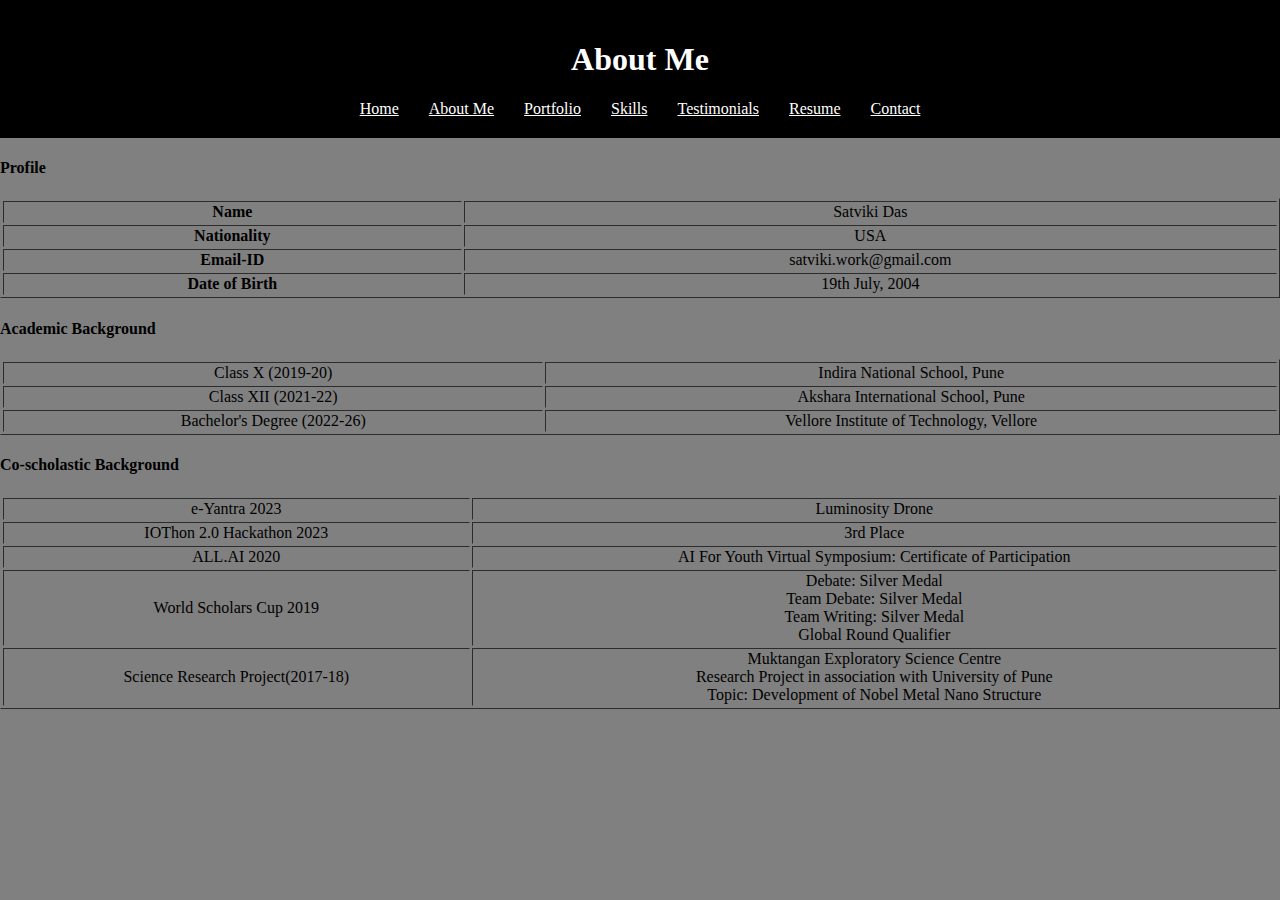
<file: about.html>
<!DOCTYPE html>
<html lang="en">
<head>
    <meta charset="UTF-8">
    <meta name="viewport" content="width=device-width, initial-scale=1.0">
    <link rel="stylesheet" href="styles.css">
    <title>About Me</title>
</head>
<body>
    <header>
        <h1>About Me</h1>
        <nav>
            <a href="index.html">Home</a>
            <a href="about.html">About Me</a>
            <a href="portfolio.html">Portfolio</a>
            <a href="skills.html">Skills</a>
            <a href="testimonials.html">Testimonials</a>
            <a href="resume.html">Resume</a>
            <a href="contact.html">Contact</a>
        </nav>
    </header>
 <table border="1">
<h4>Profile</h4>
 <tr>
 <th>Name</th>
 <td>Satviki Das</td>
 </tr>
 
 <tr>
 <th>Nationality</th>
 <td>USA</td>
 </tr>
 
 <tr>
 <th>Email-ID</th>
 <td>satviki.work@gmail.com</td>
 </tr>
 
 <tr>
 <th>Date of Birth</th>
 <td>19th July, 2004</td>
 </tr>
  
 </table>
 <h4>Academic Background</h4>
 <table border ="1">
 <tr>
 <td>Class X (2019-20)</td>
 <td>Indira National School, Pune</td>
 </tr>
 
 <tr>
 <td>Class XII (2021-22)</td>
 <td>Akshara International School, Pune</td>
 </tr>
 
 <tr>
 <td>Bachelor's Degree (2022-26)</td>
 <td>Vellore Institute of Technology, Vellore</td>
 </tr>
 
 </table>
 
 <h4>Co-scholastic Background</h4>
 <table border ="1">
 
 <tr>
 <td>e-Yantra 2023</td>
 <td>Luminosity Drone</td>
 </tr>
 
 <tr>
 <td>IOThon 2.0 Hackathon 2023</td>
 <td>3rd Place</td>
 
 <tr>
 <td>ALL.AI 2020</td>
 <td>AI For Youth Virtual Symposium: Certificate of Participation</td>
 </tr>
 
 <tr>
 <td>World Scholars Cup 2019</td>
 <td>Debate: Silver Medal<br>
 Team Debate: Silver Medal<br>
 Team Writing: Silver Medal<br>
 Global Round Qualifier
 </td>
 </tr>
 
 <tr>
 <td>Science Research Project(2017-18)</td>
 <td>Muktangan Exploratory Science Centre<br>
 Research Project in association with University of Pune<br>
 Topic: Development of Nobel Metal Nano Structure</td>
 </tr>
 </table>
</body>
</html>
</file>
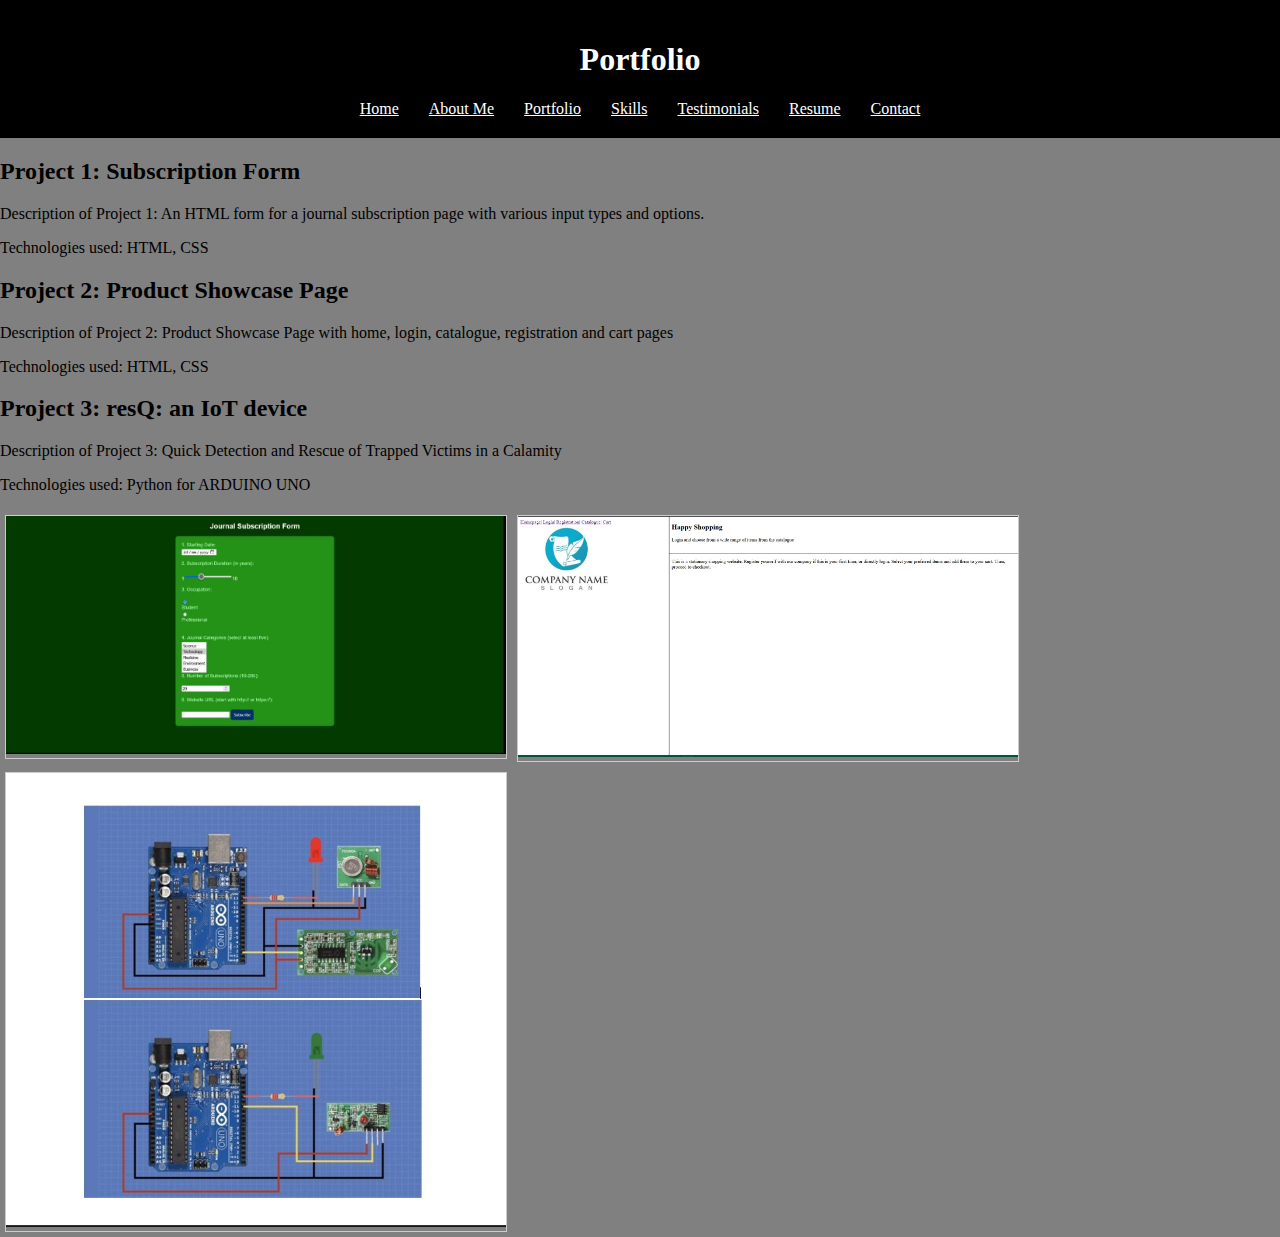
<file: portfolio.html>
<!DOCTYPE html>
<html lang="en">
<head>
    <meta charset="UTF-8">
    <meta name="viewport" content="width=device-width, initial-scale=1.0">
    <link rel="stylesheet" href="styles.css">
    <title>Portfolio</title>
</head>
<body>
    <header>
        <h1>Portfolio</h1>
        <nav>
            <a href="index.html">Home</a>
            <a href="about.html">About Me</a>
            <a href="portfolio.html">Portfolio</a>
            <a href="skills.html">Skills</a>
            <a href="testimonials.html">Testimonials</a>
            <a href="resume.html">Resume</a>
            <a href="contact.html">Contact</a>
        </nav>
    </header>
    
    <section id="project1">
        <h2>Project 1: Subscription Form</h2>
        <p>Description of Project 1: An HTML form for a journal subscription page with various input types and options.</p>
        <p>Technologies used: HTML, CSS</p>
    </section>

    <section id="project2">
        <h2>Project 2: Product Showcase Page</h2>
        <p>Description of Project 2: Product Showcase Page with home, login, catalogue, registration and cart pages</p>
        <p>Technologies used: HTML, CSS</p>
    </section>

    <section id="project3">
        <h2>Project 3: resQ: an IoT device</h2>
        <p>Description of Project 3: Quick Detection and Rescue of Trapped Victims in a Calamity</p>
        <p>Technologies used: Python for ARDUINO UNO</p>
    </section>

    <div class="gallery">
        <img src="project1-screenshot1.jpg" alt="Project 1 Screenshot" width="500" height="300">
    </div>
    <div class="gallery">
        <img src="project2-screenshot1.jpg" alt="Project 2 Screenshot" width="500" height="300">
    </div>
    <div class="gallery">
        <img src="project3-screenshot1.jpg" alt="Project 3 Screenshot" width=auto height=auto>
    </div>
</body>
</html>
</file>
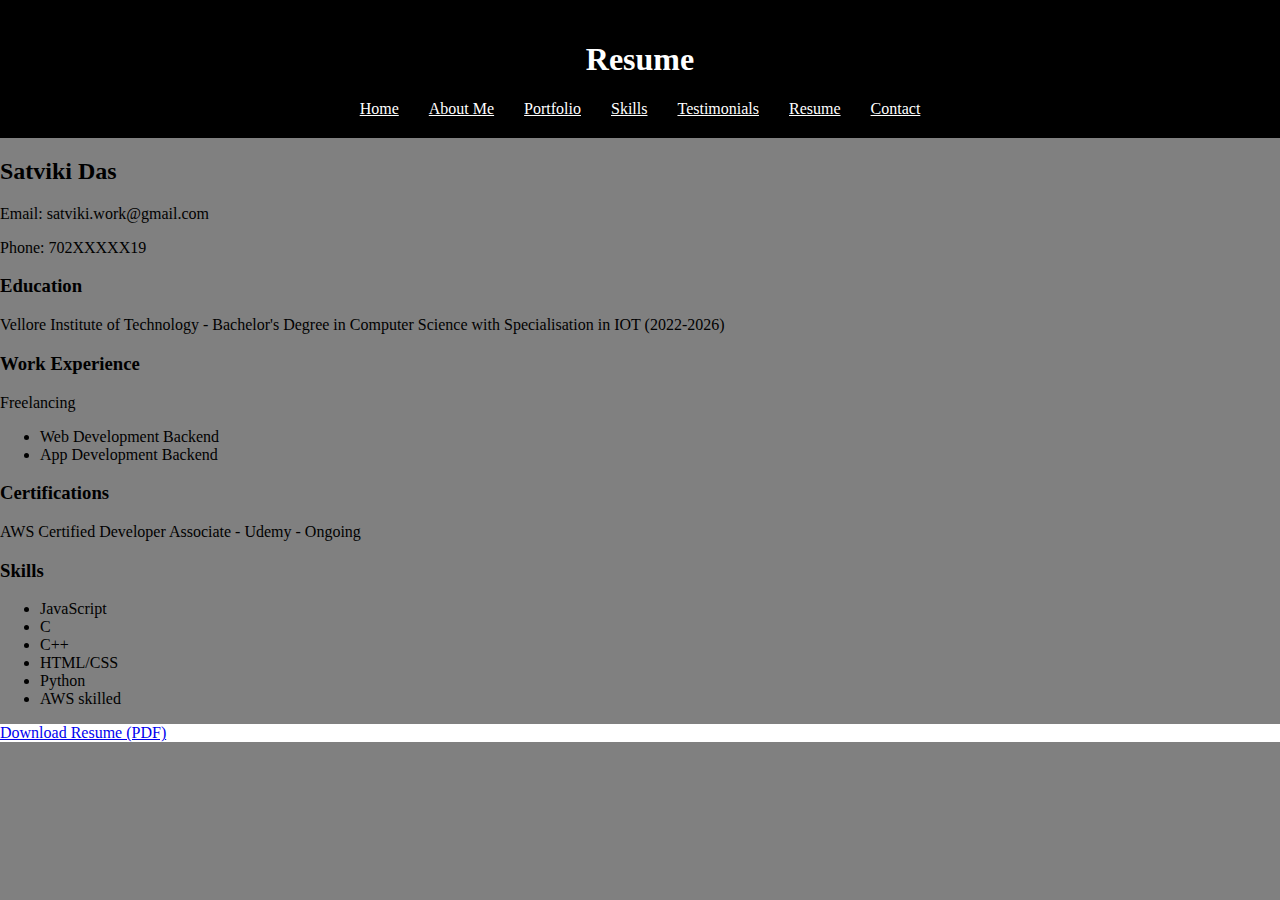
<file: resume.html>
<!DOCTYPE html>
<html lang="en">
<head>
    <meta charset="UTF-8">
    <meta name="viewport" content="width=device-width, initial-scale=1.0">
    <link rel="stylesheet" href="styles.css">
    <title>Resume</title>
</head>
<body>
    <header>
        <h1>Resume</h1>
        <nav>
            <a href="index.html">Home</a>
            <a href="about.html">About Me</a>
            <a href="portfolio.html">Portfolio</a>
            <a href="skills.html">Skills</a>
            <a href="testimonials.html">Testimonials</a>
            <a href="resume.html">Resume</a>
            <a href="contact.html">Contact</a>
        </nav>
    </header>
    
    <section id="resume-content">
        <h2>Satviki Das</h2>
        <p>Email: satviki.work@gmail.com</p>
        <p>Phone: 702XXXXX19</p>
        
        <h3>Education</h3>
        <p>Vellore Institute of Technology - Bachelor's Degree in Computer Science with Specialisation in IOT (2022-2026)</p>
        
        <h3>Work Experience</h3>
        <p>Freelancing</p>
        <ul>
            <li>Web Development Backend</li>
            <li>App Development Backend</li>
        </ul>
        
        <h3>Certifications</h3>
        <p>AWS Certified Developer Associate - Udemy - Ongoing</p>

        <h3>Skills</h3>
        <ul>
            <li>JavaScript</li>
            <li>C</li>
            <li>C++</li>
            <li>HTML/CSS</li>
            <li>Python</li>
            <li>AWS skilled</li>
        </ul>

        <p style="background-color:white"><a href="Satviki Das_resume.pdf" download>Download Resume (PDF)</a></p>
    </section>

</body>
</html>
</file>
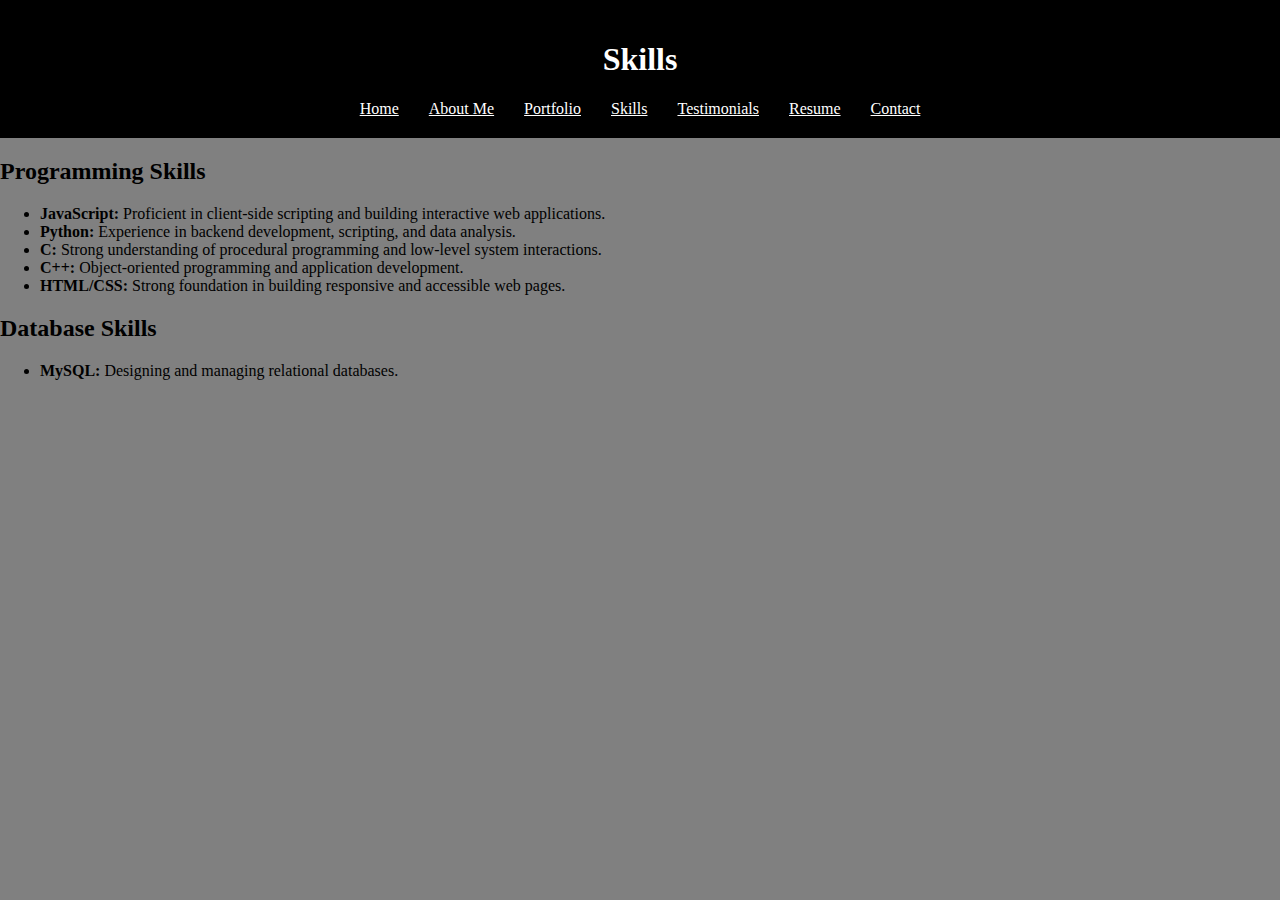
<file: skills.html>
<!DOCTYPE html>
<html lang="en">
<head>
    <meta charset="UTF-8">
    <meta name="viewport" content="width=device-width, initial-scale=1.0">
    <link rel="stylesheet" href="styles.css">
    <title>Skills</title>
</head>
<body>
    <header>
        <h1>Skills</h1>
        <nav>
            <a href="index.html">Home</a>
            <a href="about.html">About Me</a>
            <a href="portfolio.html">Portfolio</a>
            <a href="skills.html">Skills</a>
            <a href="testimonials.html">Testimonials</a>
            <a href="resume.html">Resume</a>
            <a href="contact.html">Contact</a>
        </nav>
    </header>
    
    <section id="programming-skills">
        <h2>Programming Skills</h2>
        <ul>
            <li><strong>JavaScript:</strong> Proficient in client-side scripting and building interactive web applications.</li>
            <li><strong>Python:</strong> Experience in backend development, scripting, and data analysis.</li>
            <li><strong>C:</strong> Strong understanding of procedural programming and low-level system interactions.</li>
            <li><strong>C++:</strong> Object-oriented programming and application development.</li>
            <li><strong>HTML/CSS:</strong> Strong foundation in building responsive and accessible web pages.</li>
        </ul>
    </section>

    <section id="database-skills">
        <h2>Database Skills</h2>
        <ul>
            <li><strong>MySQL:</strong> Designing and managing relational databases.</li>
        </ul>
    </section>
</body>
</html>
</file>
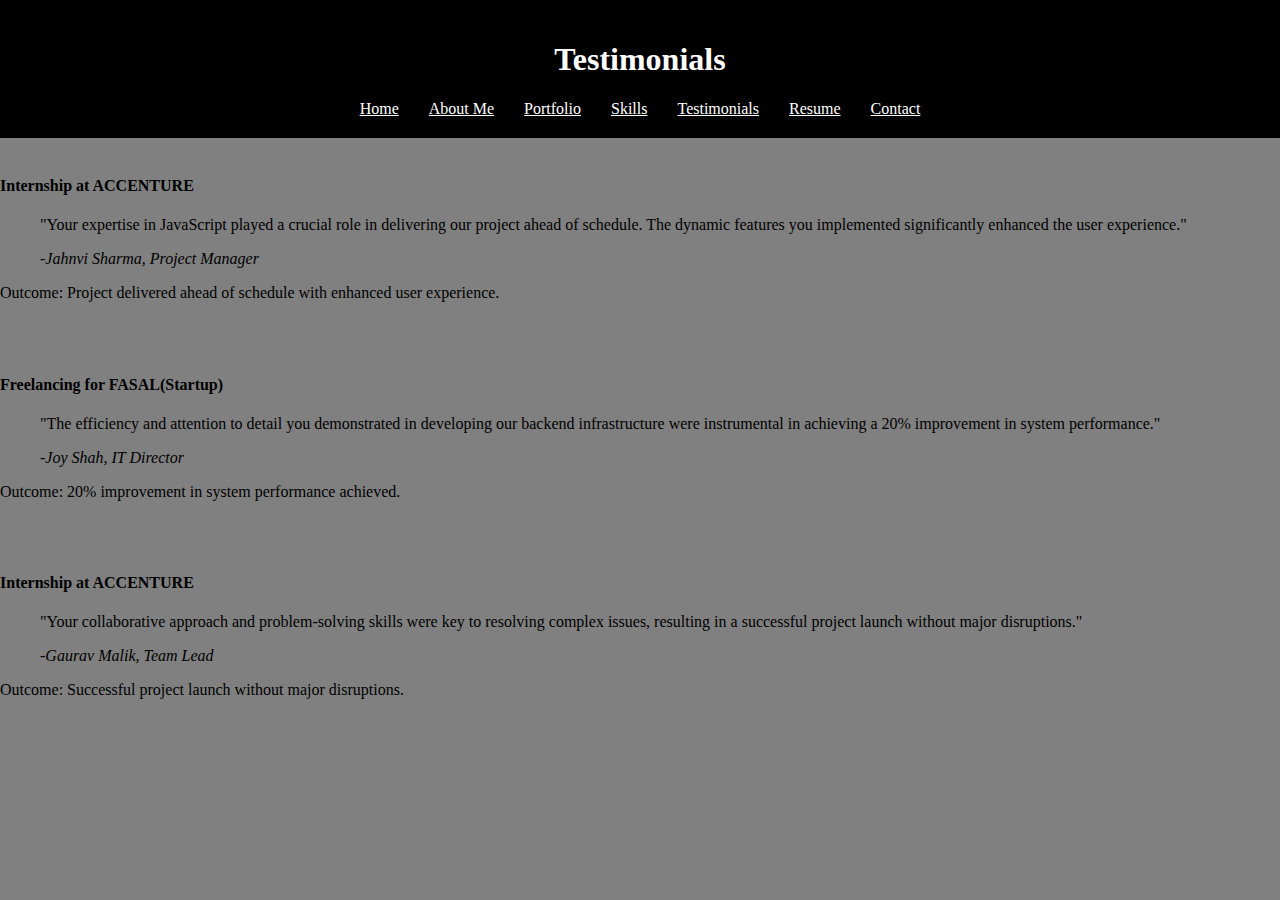
<file: testimonials.html>
<!DOCTYPE html>
<html lang="en">
<head>
    <meta charset="UTF-8">
    <meta name="viewport" content="width=device-width, initial-scale=1.0">
    <link rel="stylesheet" href="styles.css">
    <title>Testimonials</title>
</head>
<body>
    <header>
        <h1>Testimonials</h1>
        <nav>
            <a href="index.html">Home</a>
            <a href="about.html">About Me</a>
            <a href="portfolio.html">Portfolio</a>
            <a href="skills.html">Skills</a>
            <a href="testimonials.html">Testimonials</a>
            <a href="resume.html">Resume</a>
            <a href="contact.html">Contact</a>
        </nav>
    </header>
    
    <section id="testimonial1">
        <br>
        <h4>Internship at ACCENTURE</h4>
        <blockquote>
            <p>"Your expertise in JavaScript played a crucial role in delivering our project ahead of schedule. The dynamic features you implemented significantly enhanced the user experience."</p>
            <cite>-Jahnvi Sharma, Project Manager</cite>
        </blockquote>
        <p>Outcome: Project delivered ahead of schedule with enhanced user experience.</p>
    </section>

    <section id="testimonial2">
        <br><br>
        <h4>Freelancing for FASAL(Startup)</h4>
        <blockquote>
            <p>"The efficiency and attention to detail you demonstrated in developing our backend infrastructure were instrumental in achieving a 20% improvement in system performance."</p>
            <cite>-Joy Shah, IT Director</cite>
        </blockquote>
        <p>Outcome: 20% improvement in system performance achieved.</p>
    </section>

    <section id="testimonial3">
        <br><br>
        <h4>Internship at ACCENTURE</h4>
        <blockquote>
            <p>"Your collaborative approach and problem-solving skills were key to resolving complex issues, resulting in a successful project launch without major disruptions."</p>
            <cite>-Gaurav Malik, Team Lead</cite>
        </blockquote>
        <p>Outcome: Successful project launch without major disruptions.</p>
    </section>
</body>
</html>
</file>
<file: styles.css>
body {
    font-family: 'Papyrus', fantasy;
    margin: 0;
    padding: 0;
    background-color: rgb(128, 128, 128);
    color:black;
}

header {
    background-color: #000000;
    color: #fff;
    padding: 20px;
    text-align: center;
}

nav {
    display: flex;
    justify-content: center;
    margin-top: 10px;
}

nav a {
    color: #333;
    margin: 0 15px;
    color: white;
}

th, td {
    text-align: center;
}

tr:hover {background-color:white;}

table {
    width: 100%;
}

div.gallery {
    margin: 5px;
    border: 1px solid #ccc;
    float: left;
    width: 500px;
}
  
div.gallery:hover {
    border: 1px solid #777;
}
  
div.gallery img {
    width: 100%;
    height: auto;
}
  
div.desc {
    padding: 15px;
    text-align: center;
}
</file>
